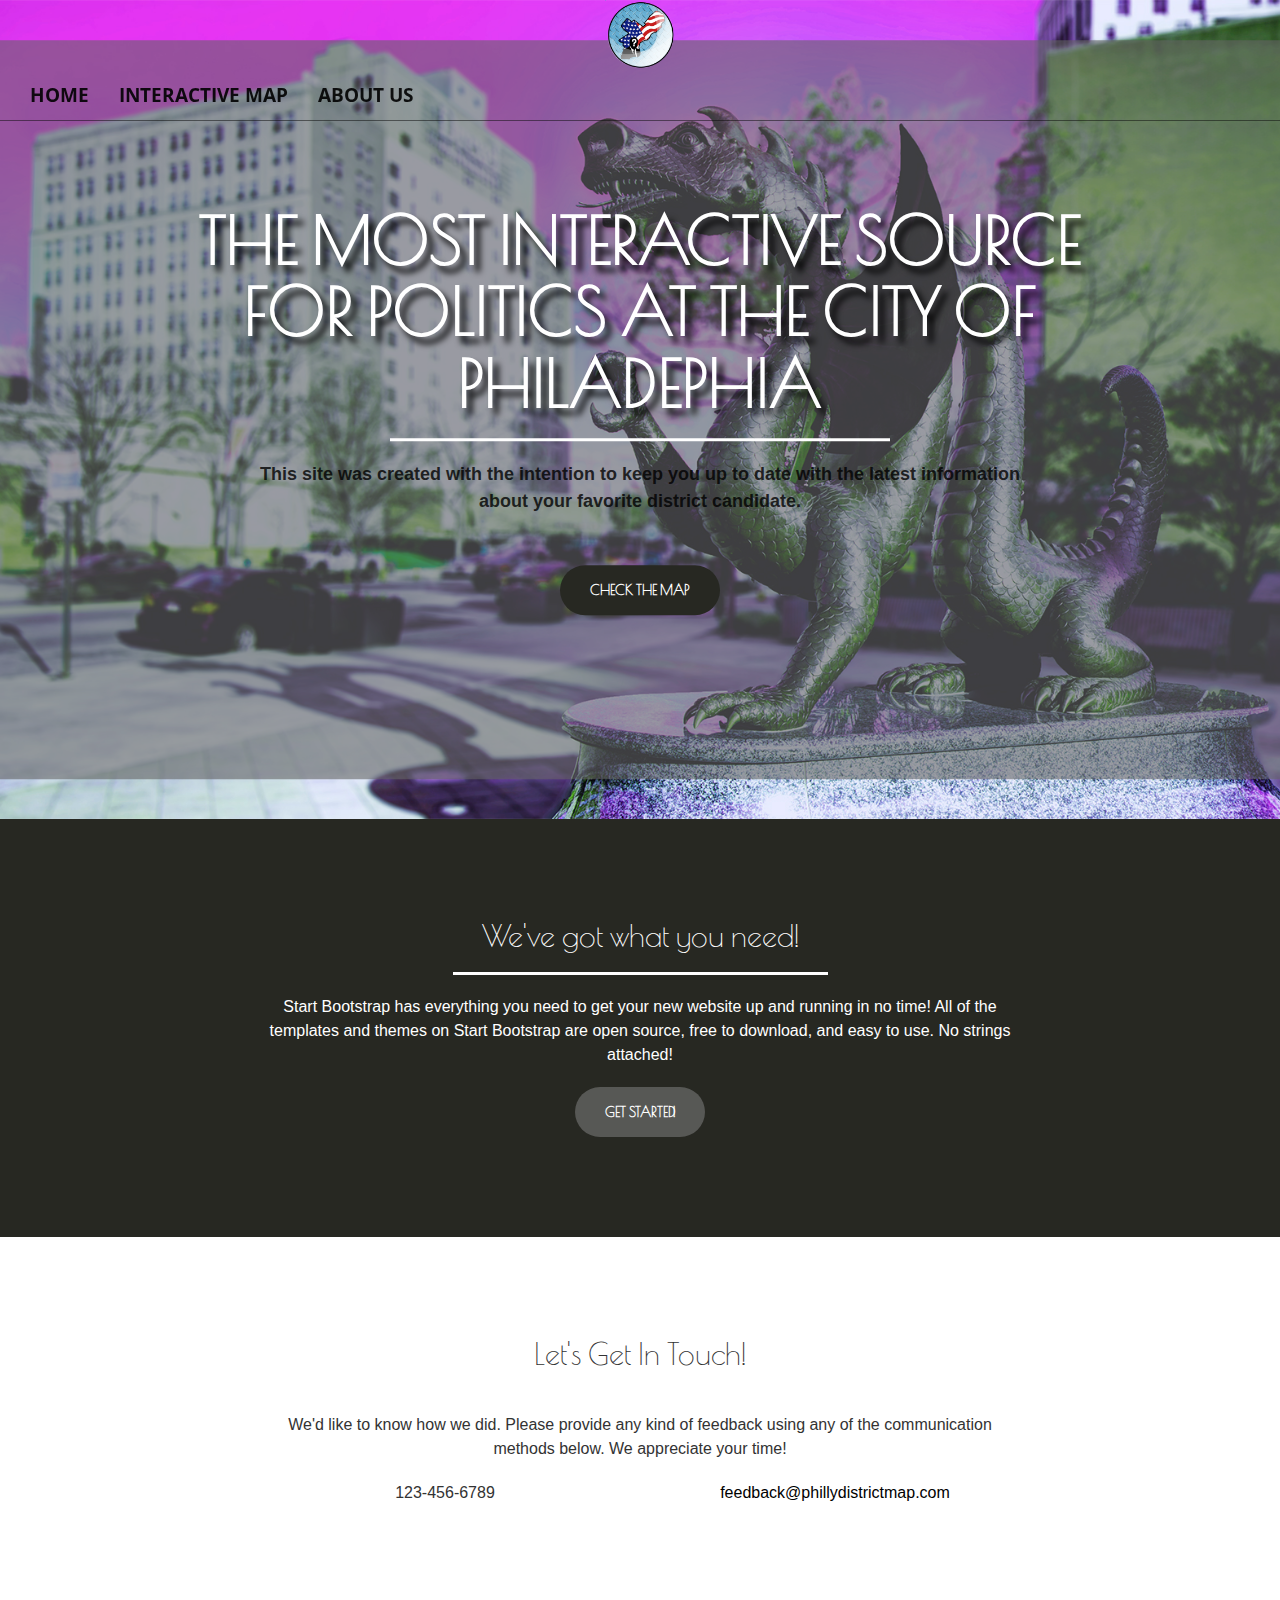
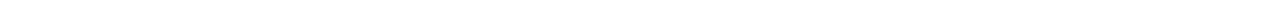
<file: CodeFest2016_v2/index.html>
<!DOCTYPE html>
<html lang="en">

<head>

    <meta charset="utf-8">
    <meta http-equiv="X-UA-Compatible" content="IE=edge">
    <meta name="viewport" content="width=device-width, initial-scale=1">
    <meta name="description" content="">
    <meta name="author" content="">

    <title>Phily CodeFest 2016</title>

    <!-- Bootstrap Core CSS -->
    <link rel="stylesheet" href="css/bootstrap.min.css" type="text/css">

    <!-- Custom Fonts -->
    <link href='https://fonts.googleapis.com/css?family=Poiret+One' rel='stylesheet' type='text/css'>
    <link href='http://fonts.googleapis.com/css?family=Open+Sans:300italic,400italic,600italic,700italic,800italic,400,300,600,700,800' rel='stylesheet' type='text/css'>
    

    <!-- Plugin CSS -->
    <link rel="stylesheet" href="css/animate.min.css" type="text/css">

    <!-- Custom CSS -->
    <link rel="stylesheet" href="css/creative.css" type="text/css">

    <!-- HTML5 Shim and Respond.js IE8 support of HTML5 elements and media queries -->
    <!-- WARNING: Respond.js doesn't work if you view the page via file:// -->
    <!--[if lt IE 9]>
        <script src="https://oss.maxcdn.com/libs/html5shiv/3.7.0/html5shiv.js"></script>
        <script src="https://oss.maxcdn.com/libs/respond.js/1.4.2/respond.min.js"></script>
    <![endif]-->

</head>

<body id="page-top">

    <nav id="mainNav" class="navbar navbar-default navbar-fixed-top">
        <div class="container-fluid">
            <!-- Brand and toggle get grouped for better mobile display -->
            <div><img src="img/elections.png"></div>
            <div class="navbar-header">
                <button type="button" class="navbar-toggle collapsed" data-toggle="collapse" data-target="#bs-example-navbar-collapse-1">
                    <span class="sr-only">Toggle navigation</span>
                    <span class="icon-bar"></span>
                    <span class="icon-bar"></span>
                    <span class="icon-bar"></span>
                </button>
                
            </div>

            <!-- Collect the nav links, forms, and other content for toggling -->
            <div class="collapse navbar-collapse" id="bs-example-navbar-collapse-1">
                <ul class="nav navbar-nav">
                    <li>
                        <a class="page-scroll" href="index.html">Home</a>
                    </li>
                    <li>
                        <a class="page-scroll" href="map.html">Interactive Map</a>
                    </li>
                    <li>
                        <a class="page-scroll" href="#about">About Us</a>
                    </li>
                </ul>
            </div>
            <!-- /.navbar-collapse -->

        </div>
        <!-- /.container-fluid -->
    </nav>

    <header>
        <div class="header-content">
            <div class="header-content-inner">
                <h1>The most interactive source for politics at the city of Philadephia</h1>
                <hr>
                <p>This site was created with the intention to keep you up to date with the latest information about your favorite district candidate.</p>
                <a href="map.html" class="btn btn-primary btn-xl page-scroll">Check the Map</a>
            </div>
        </div>
    </header>

    <section class="bg-primary" id="home">
        <div class="container">
            <div class="row">
                <div class="col-lg-8 col-lg-offset-2 text-center">
                    <h2 class="section-heading">We've got what you need!</h2>
                    <hr class="light">
                    <p class="text-faded">Start Bootstrap has everything you need to get your new website up and running in no time! All of the templates and themes on Start Bootstrap are open source, free to download, and easy to use. No strings attached!</p>
                    <a href="#" class="btn btn-default btn-xl">Get Started!</a>
                </div>
            </div>
        </div>
    </section>



    <section id="about">
        <div class="container">
            <div class="row">
                <div class="col-lg-8 col-lg-offset-2 text-center">
                    <h2 class="section-heading">Let's Get In Touch!</h2>
                    <hr class="primary">
                    <p>We'd like to know how we did. Please provide any kind of feedback using any of the communication methods below. We appreciate your time!</p>
                </div>
                <div class="col-lg-4 col-lg-offset-2 text-center">
                    <i class="fa fa-phone fa-3x wow bounceIn"></i>
                    <p>123-456-6789</p>
                </div>
                <div class="col-lg-4 text-center">
                    <i class="fa fa-envelope-o fa-3x wow bounceIn" data-wow-delay=".1s"></i>
                    <p><a href="mailto:pjcabrera0@gmail.com">feedback@phillydistrictmap.com</a></p>
                </div>
            </div>
        </div>
    </section>

    <!-- jQuery -->
    <script src="js/jquery.js"></script>

    <!-- Bootstrap Core JavaScript -->
    <script src="js/bootstrap.min.js"></script>

    <!-- Plugin JavaScript -->
    <script src="js/jquery.easing.min.js"></script>
    <script src="js/jquery.fittext.js"></script>
    <script src="js/wow.min.js"></script>

    <!-- Custom Theme JavaScript -->
    <script src="js/creative.js"></script>

</body>

</html>
</file>
<file: CodeFest2016_v2/css/creative.css>
html,
body {
    width: 100%;
    height: 100%;
}

body {
    font-family: Merriweather,'Helvetica Neue',Arial,sans-serif;
    webkit-tap-highlight-color: #222;
}

hr {
    color: #000;
    max-width: 50%;
    border-color: #fff;
    border-width: 3px;
}

hr.light {
    border-color: #fff;
    text-shadow:  8px 8px 10px #fff;
}

a {
    color: #000;
    -webkit-transition: all .35s;
    -moz-transition: all .35s;
    transition: all .35s;
}

a:hover,
a:focus {
    color: #000;
    text-shadow:  6px 6px 9px #000;
    text-decoration: none;
}

h1,
h2,
h3,
h4,
h5,
h6 {
    font-family: 'Poiret One','Helvetica Neue',Arial,sans-serif;
}

p {
    margin-bottom: 20px;
    font-size: 16px;
    line-height: 1.5;
}

.bg-primary {
    background-color: #272822;
}

.bg-dark {
    color: #fff;
    background-color: #272822;
}

.text-faded {
    color: #fff;
}

section {
    padding: 100px 0;
}

aside {
    padding: 50px 0;
}

.no-padding {
    padding: 0;
}

.navbar-default {
    border-color: rgba(0,0,0,.05);
    font-family: 'Open Sans','Helvetica Neue',Arial,sans-serif;
    background-color: #fff;
    -webkit-transition: all .35s;
    -moz-transition: all .35s;
    transition: all .35s;
}

.navbar-default .navbar-header{
    text-transform: uppercase;
    font-family: 'Open Sans','Helvetica Neue',Arial,sans-serif;
    font-weight: 700;
    color: #fff;
    text-align: center;
    

}



.navbar-default .nav > li>a,
.navbar-default .nav>li>a:focus {
    text-transform: uppercase;
    font-size: 1.5em;
    font-weight: 700;
    color: #222;
}

.collapse .nav ul{
    margin-left: auto;
    margin-right: auto;
    display: inline-block;

}


@media(min-width:768px) {
    .navbar-default {
        border-color: rgba(10,10,10,.5);
        background-color: transparent;
    }
    .navbar-default .navbar-header .navbar-brand {
        color: rgba(255,255,255,.5);
    }
    .navbar-default .navbar-header .navbar-brand:hover,
    .navbar-default .navbar-header .navbar-brand:focus {
        color: #fff;


    }
    .navbar-default .nav > li>a,
    .navbar-default .nav>li>a:focus {

        font-size: 1.33em;
        color: rgba(0,0,0,.9);
        font-weight: bold;
    }
    .navbar-default .nav > li>a:hover,
    .navbar-default .nav>li>a:focus:hover {
        color: #fff;
        text-shadow: 7px 7px 9px #fff;
    }
    .navbar-default.affix {
        border-color: rgba(34,34,34,.05);
        background-color: #fff;
    }

    .navbar-default.affix .navbar-header {
        font-size: 1em;
        color: #f05f40;


    }

    .navbar-default.affix .navbar-header .navbar-brand:hover,
    .navbar-default.affix .navbar-header .navbar-brand:focus {

        color: #fff;
text-shadow: 6px 6px 9px #000;
background-color: #333;

    }

    .navbar-default.affix .nav > li>a,
    .navbar-default.affix .nav>li>a:focus {
        color: #000;

    }

    .navbar-default.affix .nav > li>a:hover,
    .navbar-default.affix .nav>li>a:focus:hover {
color: #fff;
text-shadow: 6px 6px 9px #000;
background-color: #333;
    }
}

header {
    position: relative;
    width: 100%;
    min-height: auto;
    text-align: center;
    color: #fff;
    font-weight: bold;
    background-image: url(../img/header.jpg);
    background-position: center;
    -webkit-background-size: cover;
    -moz-background-size: cover;
    background-size: cover;
    -o-background-size: cover;
}
header .header-content {
    position: relative;
    width: 100%;
    padding: 134px 20px;
    text-align: center;
    background-color: rgba(100,100,100,0.6);

}
header .header-content .header-content-inner h1 {
    margin-top: 0;
    margin-bottom: 0;
    text-transform: uppercase;
    font-weight: 700;
    text-shadow: 6px 7px 6px #000;
}
header .header-content .header-content-inner {
    margin: 30px auto;
}
header .header-content .header-content-inner p {
    margin-bottom: 50px;
    font-size: 1.5em;
    color: rgba(0,0,0,.8);
}

@media(min-width:768px) {
    header {
        min-height: 91%;
        min-width: 100%
    }

    header .header-content {
        position: absolute;
        top: 50%;
        padding: 100% auto;
        -webkit-transform: translateY(-50%);
        -ms-transform: translateY(-50%);
        transform: translateY(-50%);
    }

    header .header-content .header-content-inner {
        margin-right: auto;
        margin-left: auto;
        max-width: 1000px;
    }

    header .header-content .header-content-inner p {
        margin-right: auto;
        margin-left: auto;
        max-width: 80%;
        font-size: 18px;
    }
}

.section-heading {
    margin-top: 0;
}



.call-to-action h2 {
    margin: 0 auto 20px;
}

.text-primary {
    color: #f05f40;
}

.btn-default {
    border-color: 4px solid #fff;
    color: #fff;
    background-color: rgba(120,120,120,.6);
        -webkit-transition: all .35s;
    -moz-transition: all .35s;
    transition: all .35s;
}

.btn-default:hover,
.btn-default.focus,
.btn-default:active,
.open > .dropdown-toggle.btn-default {
    border-width: 6px solid #fff;
    color: #000;
    background-color: #fff;
    text-shadow:  6px 6px 9px #000;
}

.btn-default:active,
.btn-default.active,
.open > .dropdown-toggle.btn-default {
    background-color: #272822;
}



.btn-primary {
    border-width: 3px solid #000;
    border
    color: #fff;
    background-color: #272822;
    -webkit-transition: all .35s;
    -moz-transition: all .35s;
    transition: all .35s;
    font-weight: bold;
}

.btn-primary:hover,
.btn-primary:focus,
.btn-primary:active,
.open > .dropdown-toggle.btn-primary {
    border-color: #fff;
    color: #000;
    background-color: #fff;
}

/*.btn-primary:active,
.btn-primary.active,
.open > .dropdown-toggle.btn-primary {
    background-image: none;
    font-weight: bold;
}*/


.btn {
    border: 0;
    border-radius: 300px;
    text-transform: uppercase;
    font-family: 'Poiret One','Helvetica Neue',Arial,sans-serif;
    font-weight: 700;
    font-weight: bold;
}

.btn-xl {
    padding: 15px 30px;
}

::-moz-selection {
    text-shadow: none;
    color: #fff;
    background: #222;
}

::selection {
    text-shadow: none;
    color: #fff;
    background: #222;
}

img::selection {
    color: #fff;
    background: 0 0;
}

img::-moz-selection {
    color: #fff;
    background: 0 0;
}


footer{
    width: 100%;
    height: 10%;
    background-color: #fff;
}

footer p{
    color: #000;
    text-align: center;
    font-family: 'Open Sans', Helvetica, sans-serif;
    font-size: 2em;
    font-weight: bold;
}


#mainNav img{
    display: block;
    margin-left: auto;
    margin-right: auto;
    height: 70px;
    width: 70px;
    -webkit-transition: all .35s;
    -moz-transition: all .35s;
    transition: all .35s;
}


#mainNav img:hover,
#mainNav img:focus,
#mainNav img:active{
    height: 85px;
    width: 85px;
    -webkit-transition: all .35s;
    -moz-transition: all .35s;
    transition: all .35s;
}
</file>
